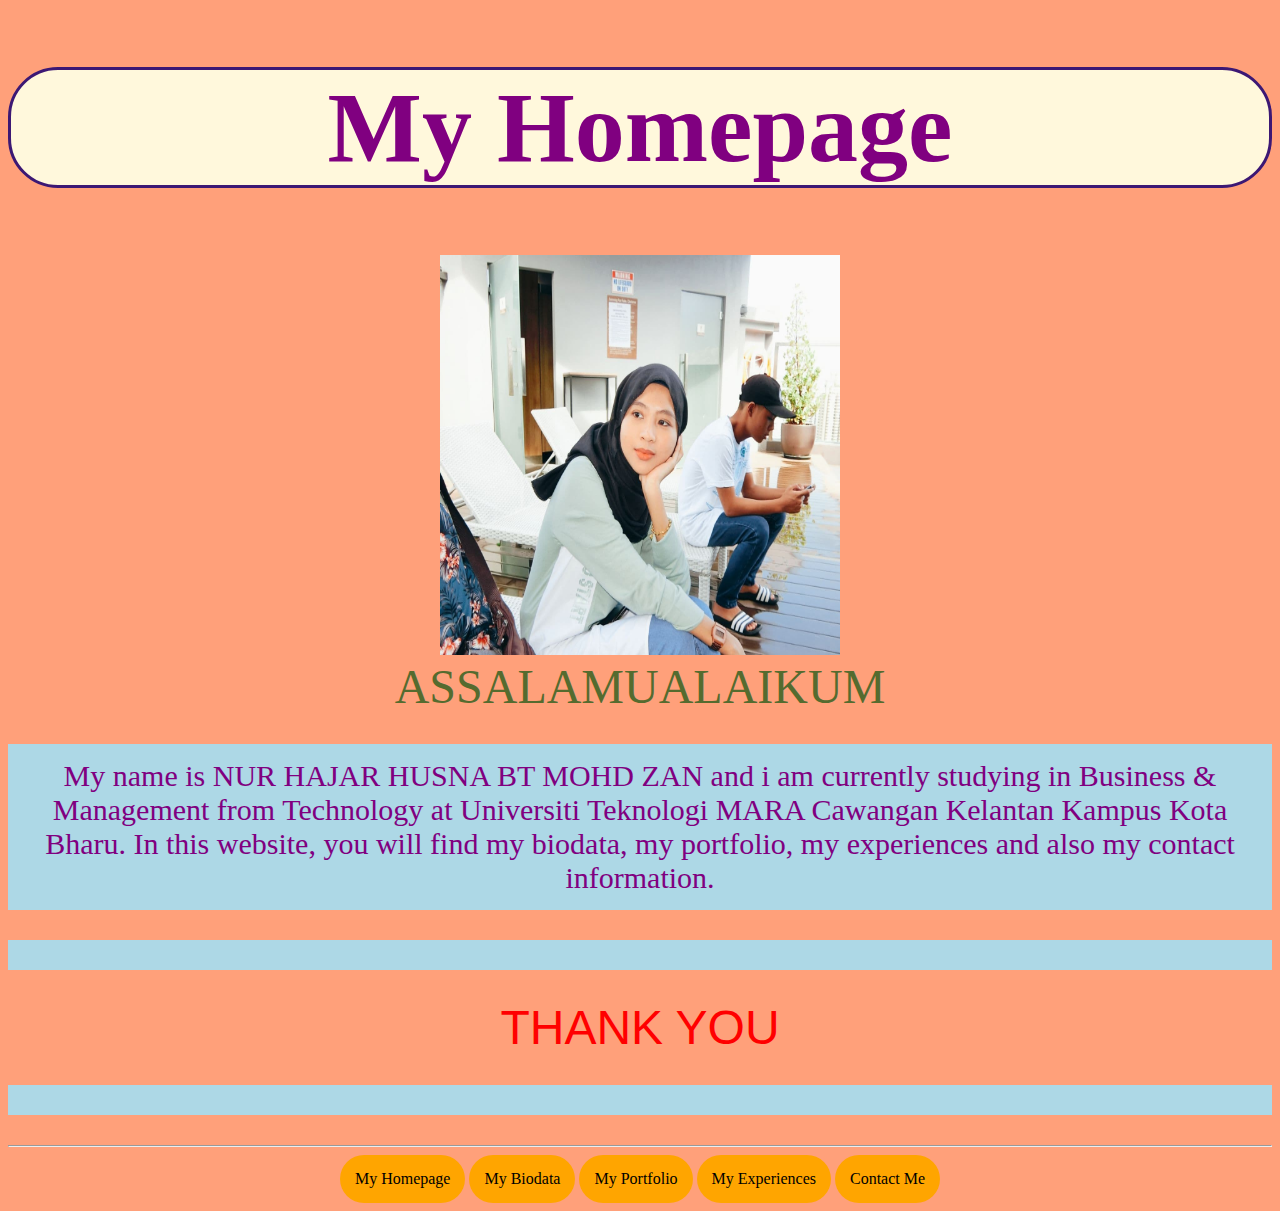
<file: index.html>
<!DOCTYPE html>
<html>
<head>
	<title>My Homepage</title>
	<link rel= "stylesheet" href="style.css">
</head>

<body>
<center><h1>
My Homepage</center></h1>

<center>
<img src="3.jpg" height="400px" background color="white" width="400px" title="This is picture of HAJAR"> </center>


<center>
<font face="algerian" size= "100px" color= "DarkOliveGreen">ASSALAMUALAIKUM
</center></font>



<p>My name is NUR HAJAR HUSNA BT MOHD ZAN and i am currently studying in Business & Management from Technology at Universiti Teknologi MARA Cawangan Kelantan Kampus Kota Bharu. In this website, you will find my biodata, my portfolio, my experiences and also my contact information.</p>

<p><center><font face="arial", size="07", color="red">THANK YOU 
</p></center></font>

<hr>
<center>
<a href="index.html" "title="click this button to My Homepage">My Homepage</a>
<a href="biodata.html" "title="click this button to My Biodata">My Biodata</a>
<a href="portfolio.html" "title="click this button to My Portfolio">My Portfolio</a>
<a href="experience.html" "title="click this button to My Experiences">My Experiences</a>
<a href="contact me.html" "title="click this button to Contact Me">Contact Me</a>
</center>


</body>
</html>
</file>
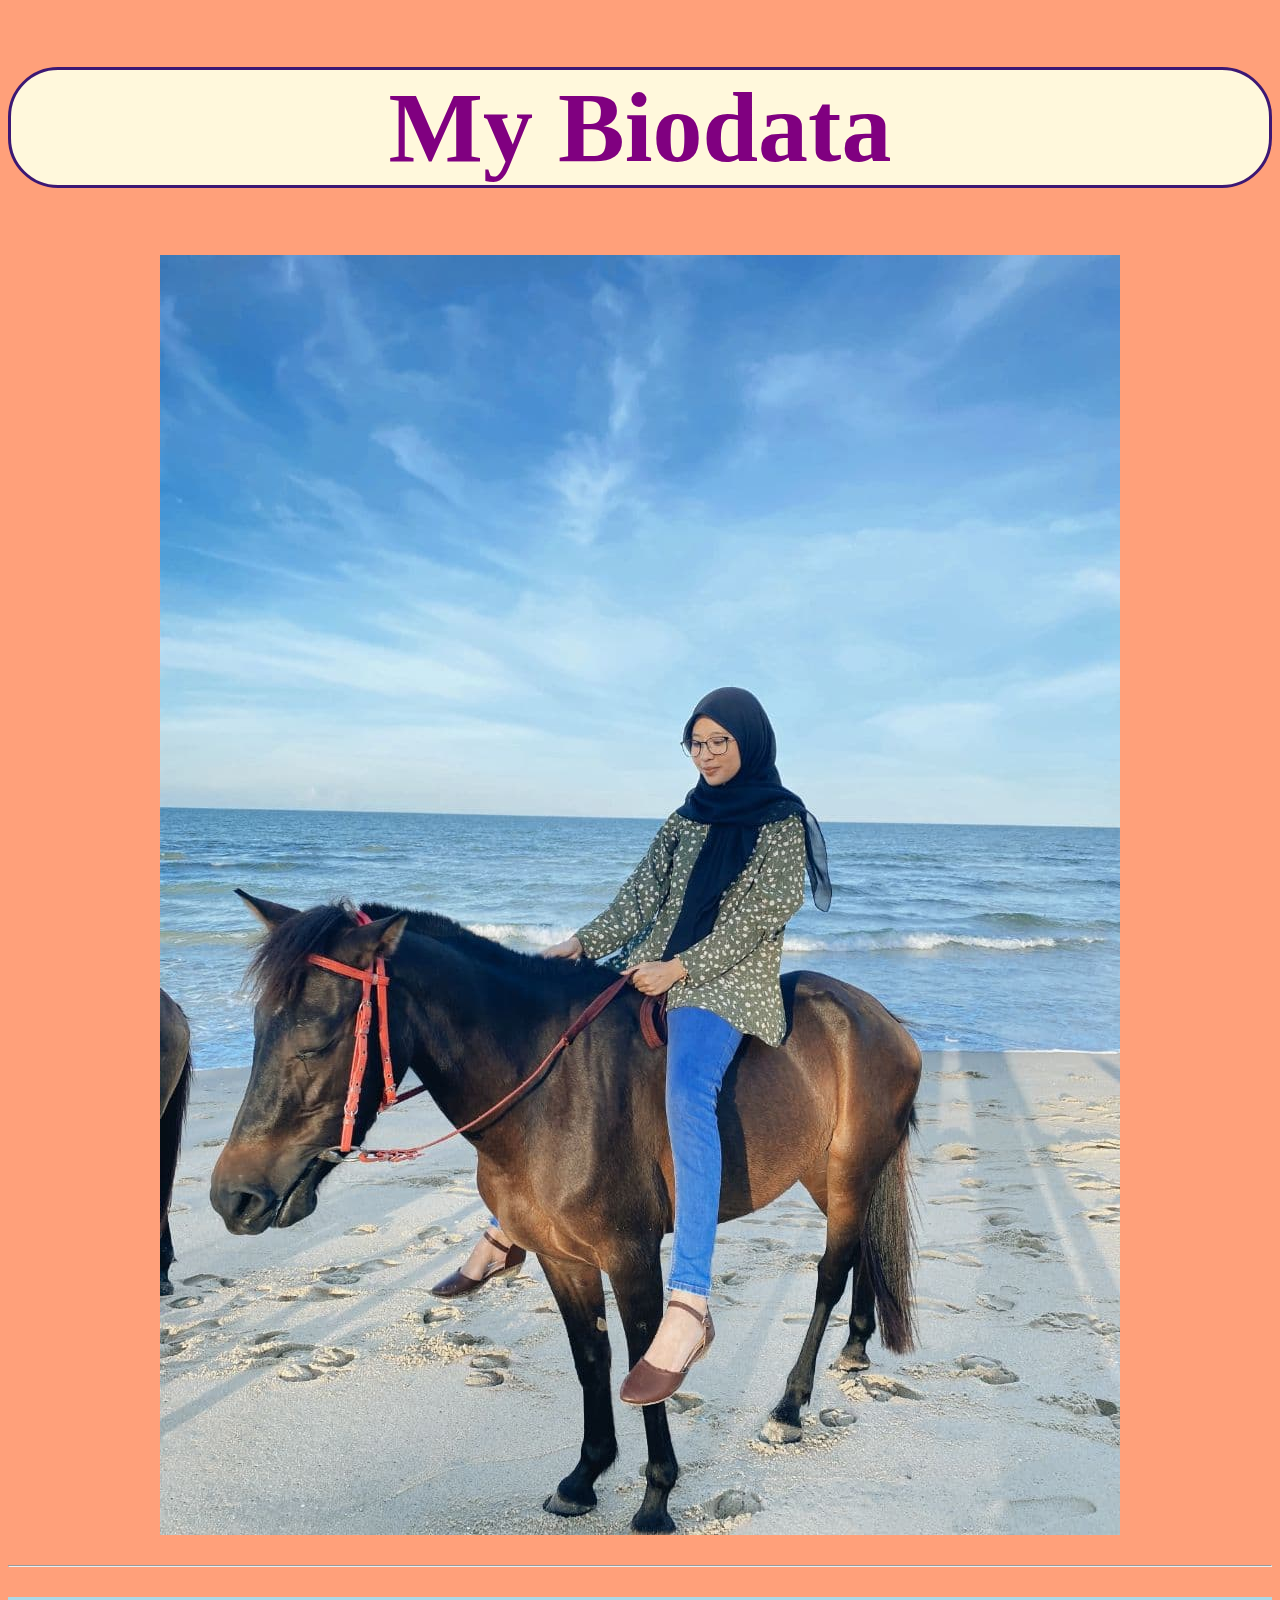
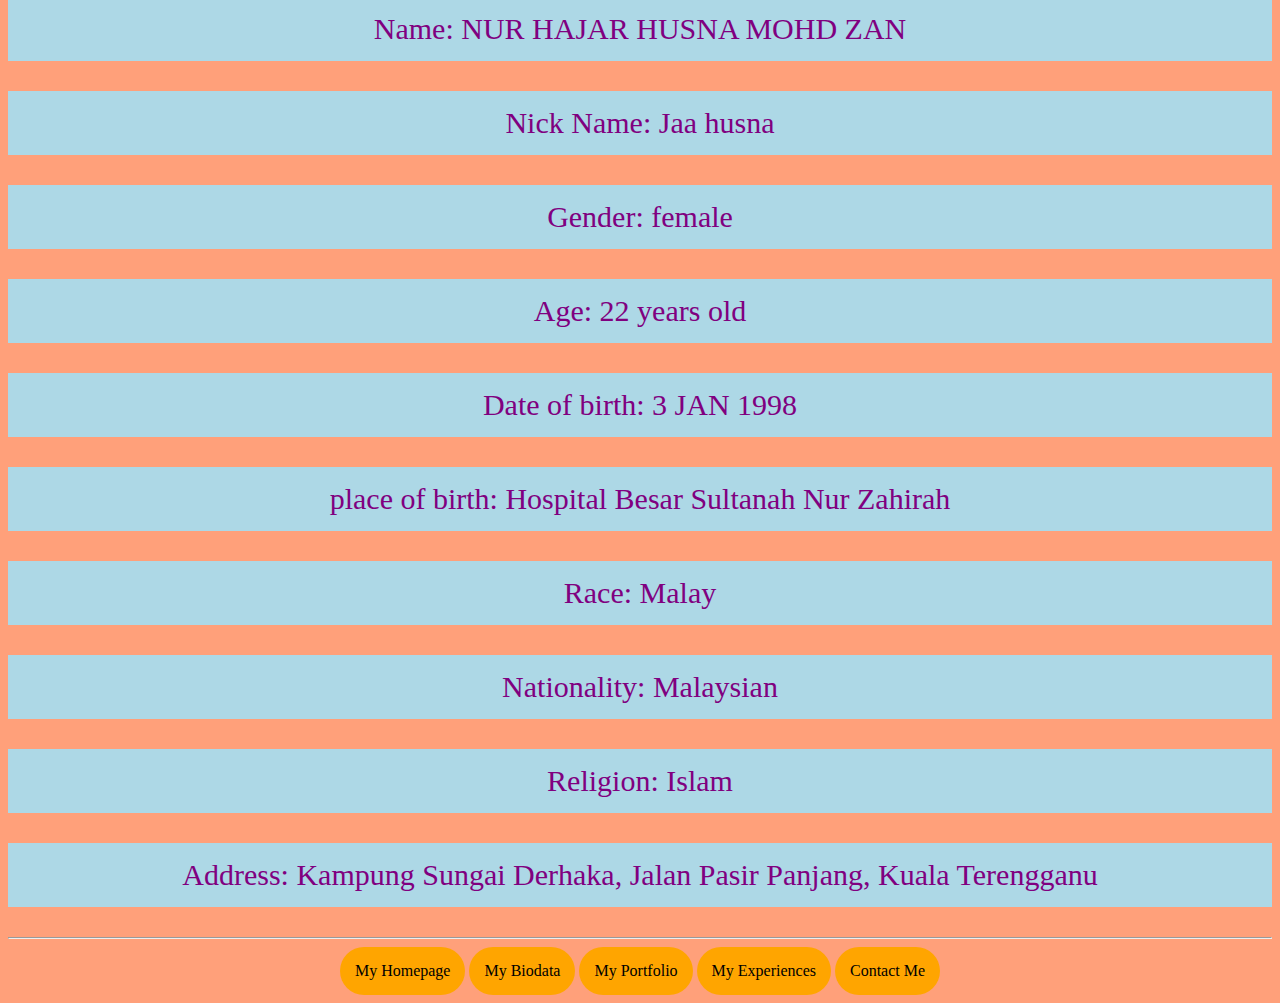
<file: biodata.html>
<!DOCTYPE html>
<html>
<head>
	<title>My Biodata</title>
	<link rel= "stylesheet" href="style.css">
</head>

<body>
<center><h1>My Biodata</center></h1>


<center><img src="4.jpg" title="This is picture of HAJAR"> </center>
<br>
<hr>
	
<center>
<p>Name: NUR HAJAR HUSNA MOHD ZAN</p>
<p>Nick Name: Jaa husna</p>
<p>Gender: female</p>
<p>Age: 22 years old</p>
<p>Date of birth: 3 JAN 1998</p>
<p>place of birth: Hospital Besar Sultanah Nur Zahirah</p>
<p>Race: Malay</p>
<p>Nationality: Malaysian</p>
<p>Religion: Islam</p>
<p>Address: Kampung Sungai Derhaka, Jalan Pasir Panjang, Kuala Terengganu</p>
</center>

<hr><center>
<a href="index.html" "title="click this button to My Homepage">My Homepage</a>
<a href="biodata.html" "title="click this button to My Biodata">My Biodata</a>
<a href="portfolio.html" "title="click this button to My Portfolio">My Portfolio</a>
<a href="experience.html" "title="click this button to My Experiences">My Experiences</a>
<a href="contact me.html" "title="click this button to Contact Me">Contact Me</a>
</center>

</body>
</html>
</file>
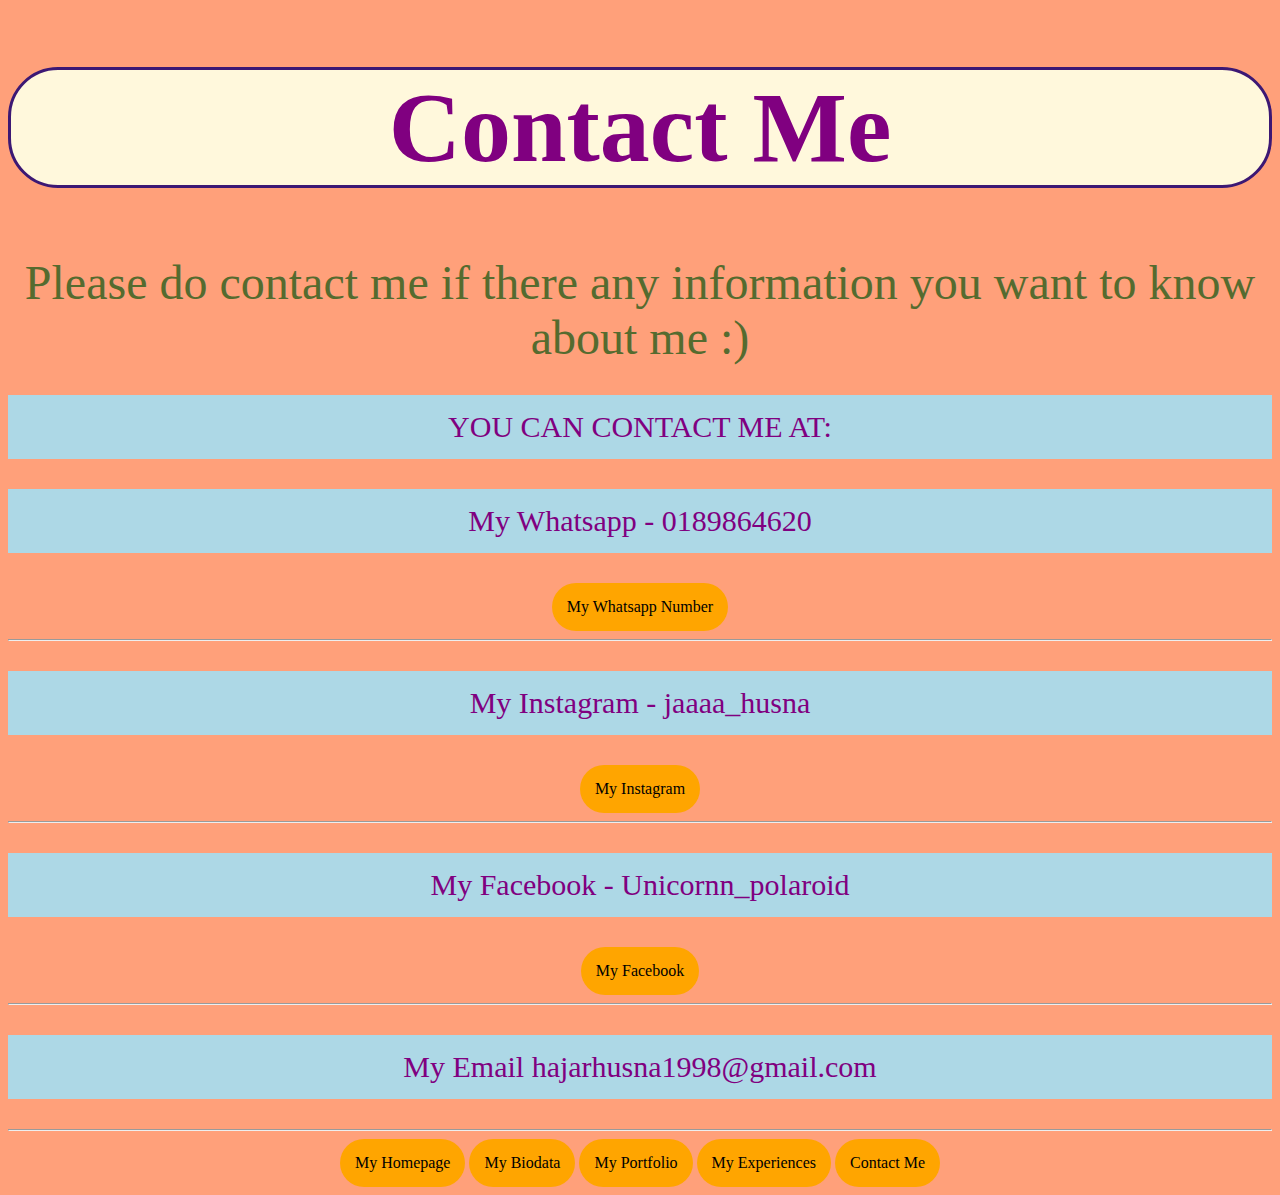
<file: contact me.html>
<!DOCTYPE html>
<html>
<head>
	<title>Contact Me</title>
	<link rel= "stylesheet" href="style.css">
</head>

<body>
<center><h1>Contact Me</center></h1>

<center>
<font face="algerian" size= "85px" color= "DarkOliveGreen">Please do contact me if there any information you want to know about me :)
</center></font>

<center><p>YOU CAN CONTACT ME AT:</p>
<p>My Whatsapp - 0189864620</p>
<a href="https://wa.me/60189864620" title="Here the link to my whatsapp" target="_blank">My Whatsapp Number</a>
<hr>
<p>My Instagram - jaaaa_husna</p>
<a href="https://www.instagram.com/jaaaa_husna/" title="Here the link to my instagram" target="_blank">My Instagram</a>
<hr>
<p>My Facebook - Unicornn_polaroid</p>
<a href="https://www.facebook.com/Unicornn_polaroid" title="Here the link to my facebook" target="_blank">My Facebook</a>
<hr>
<p>My Email
hajarhusna1998@gmail.com
</p></center>

<hr>
<center>
<a href="index.html" "title="click this button to My Homepage">My Homepage</a>
<a href="biodata.html" "title="click this button to My Biodata">My Biodata</a>
<a href="portfolio.html" "title="click this button to My Portfolio">My Portfolio</a>
<a href="experience.html" "title="click this button to My Experiences">My Experiences</a>
<a href="contact me.html" "title="click this button to Contact Me">Contact Me</a>
</center>

</body>
</html>
</file>
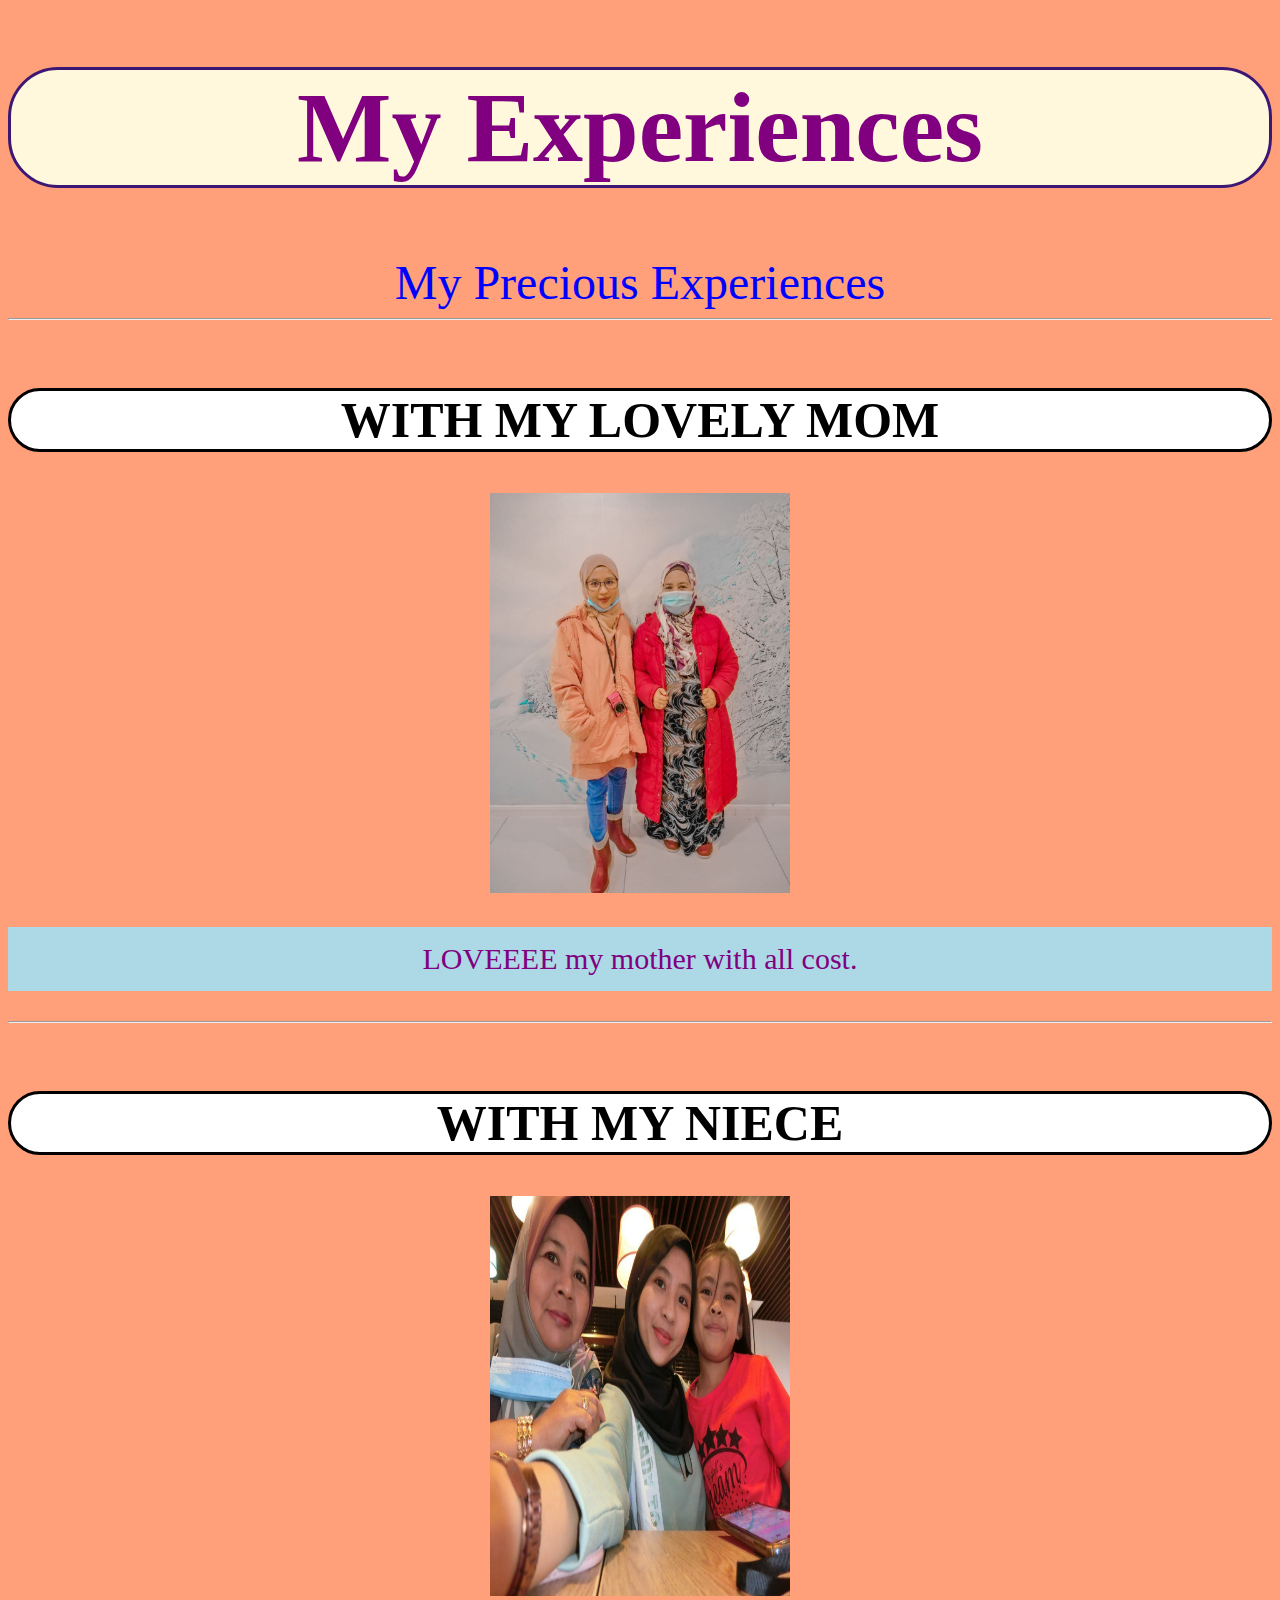
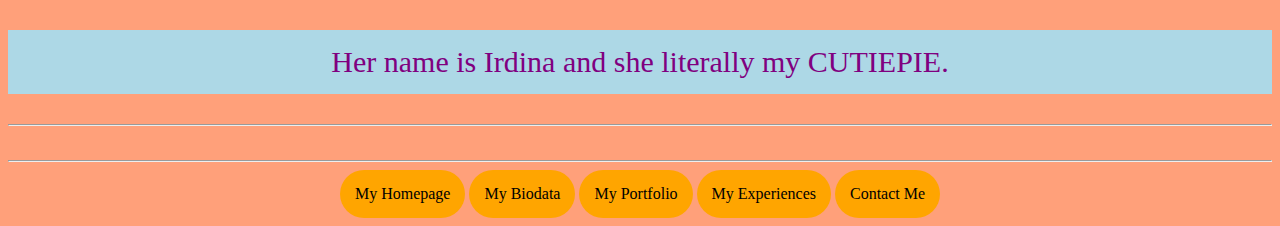
<file: experience.html>
<!DOCTYPE html>
<html>
<head>
	<title>My Experiences</title>
	<link rel= "stylesheet" href="style.css">
</head>

<body>
<center><h1>My Experiences</center></h1>

<center>
<font face="algerian" size= "85px" color= "blue">My Precious Experiences 
</center></font>
<hr>	
<br>
<center>
<h2>WITH MY LOVELY MOM</h2>
<IMG SRC="me.jpg" height="400px" width="300px">
<p>LOVEEEE my mother with all cost.
</p>
<hr>
<br>



<center>
<h2>WITH MY NIECE</h2>
<IMG SRC="dina.jpg" height="400px" width="300px">
<p>Her name is Irdina and she literally my CUTIEPIE.
</p>
<hr>
<br>


<hr><center>
<a href="index.html" "title="click this button to My Homepage">My Homepage</a>
<a href="biodata.html" "title="click this button to My Biodata">My Biodata</a>
<a href="portfolio.html" "title="click this button to My Portfolio">My Portfolio</a>
<a href="experience.html" "title="click this button to My Experiences">My Experiences</a>
<a href="contact me.html" "title="click this button to Contact Me">Contact Me</a>
</center>

</body>
</html>
</file>
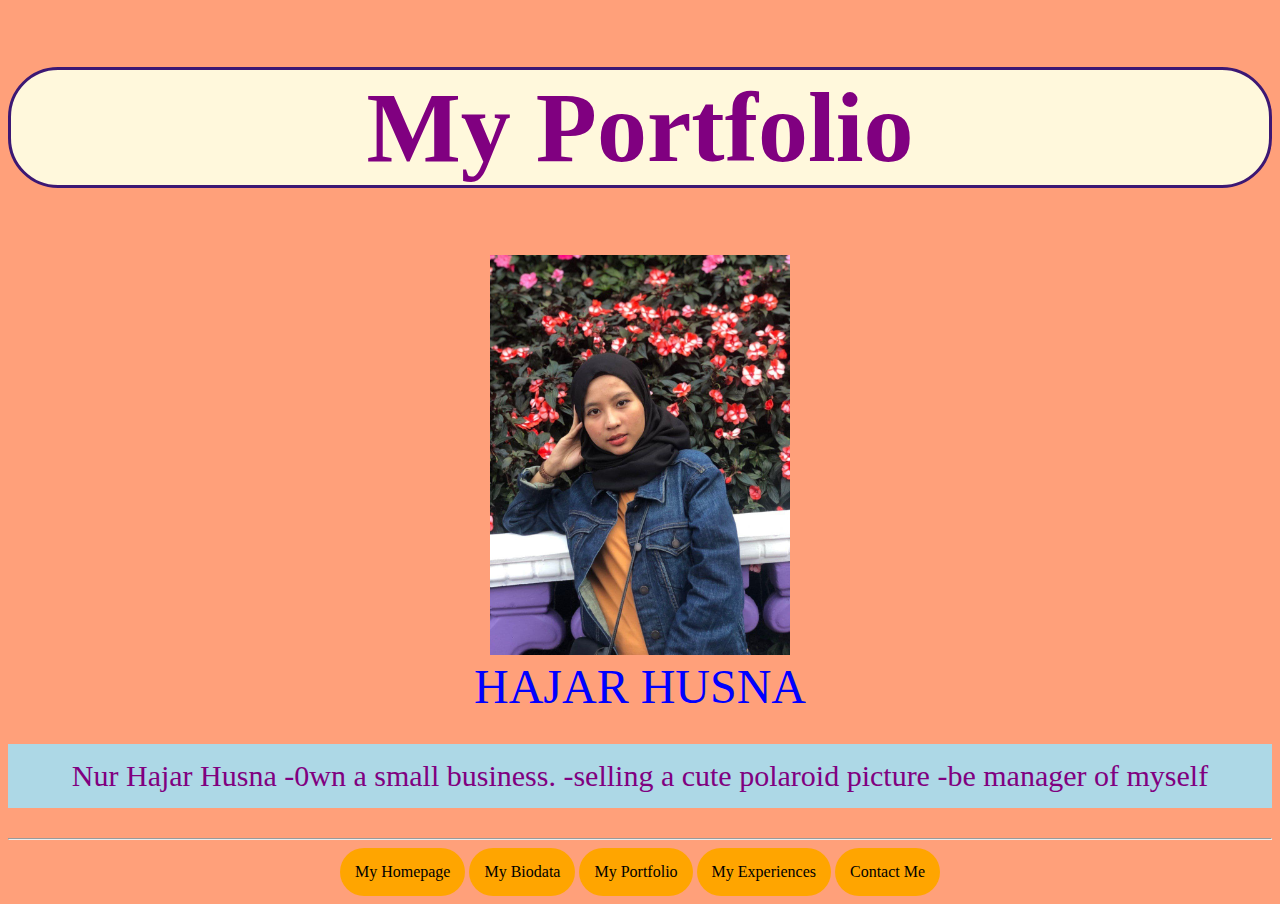
<file: portfolio.html>
<!DOCTYPE html>
<html>
<head>
	<title>My Portfolio</title>
	<link rel= "stylesheet" href="style.css">
</head>
	
	
<body>
<center><h1>
My Portfolio</center></h1>
	
<center>	
<img src="mum.jpg" height="400px" width="300px" title="This is picture of HAJAR"> </center>
<center>
<font face="algerian" size= "100px" color= "blue">HAJAR HUSNA</center></font>
	
<p>Nur Hajar Husna
                       -0wn a small business. 
                        -selling a cute polaroid picture
                          -be manager of myself</p>

<hr><center>
<a href="index.html" "title="click this button to My Homepage">My Homepage</a>
<a href="biodata.html" "title="click this button to My Biodata">My Biodata</a>
<a href="portfolio.html" "title="click this button to My Portfolio">My Portfolio</a>
<a href="experience.html" "title="click this button to My Experiences">My Experiences</a>
<a href="contact me.html" "title="click this button to Contact Me">Contact Me</a>
</center>

</body>
</html>
</file>
<file: style.css>
body
    {
        background-color: lightsalmon;
    }

h1
    {
        background-color: Cornsilk;
	font-face: rockwell extra bold; 
	font-size: 100px; 
	color: purple;
	border: solid;
	border-color: #3C1874;
	border-radius: 50px;
    }
h2
    {
	background-color: white;
	font-face: algerian;
	font-size: 50px; 
	color: black;
	text-allign: center;
	border: solid;
	border-color: black;
	border-radius: 60px;
    }

p
    {
	background-color: lightblue;
	font-size: 30px;	
	text-align: center; 
	color: purple; 
	font-family: 'Damion', cursive;
	padding: 15px;              
    }



a:link, a:visited
	{
	background-color: orange;
	color: black;
	text-allign: center;
	text-decoration: none;
	display: inline-block;
	border-radius: 25px;
	padding: 15px;           
   	}

a:hover, a:active
	{
	background-color: lightblue;
	color: red;          
   	}
</file>
